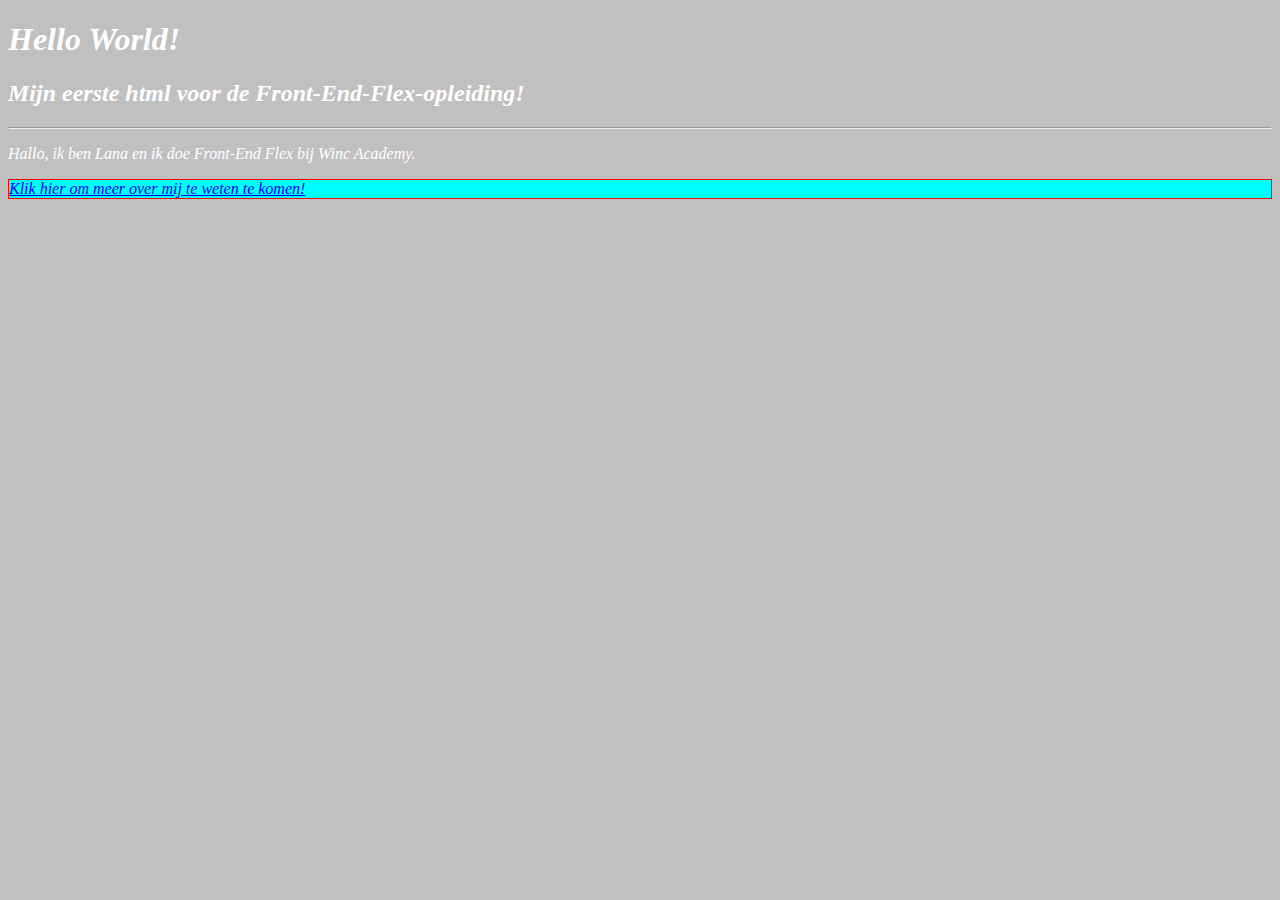
<file: index.html>
<!DOCTYPE html>
<html lang="en">

<head>
    <meta charset="UTF-8">
    <meta name="viewport" content="width=device-width, initial-scale=1.0">
    <title>Document</title>
    <link rel="stylesheet" type="text/css" href="styles.css">
</head>

<body>
    <header>
        <h1>
            Hello World!
        </h1>
    </header>
    <main>
        <h2>
            Mijn eerste html voor de Front-End-Flex-opleiding!
        </h2>
        <hr>
        <p>
            Hallo, ik ben Lana en ik doe Front-End Flex bij Winc Academy.
        </p>
    </main>

    <footer>
        <div class="red-border">
            <nav>
                <a href="aboutme.html" target="_blank">Klik hier
                    om meer over mij te weten te komen!</a>
            </nav>
        </div>
    </footer>


</body>

</html>
</file>
<file: styles.css>
body {
    background-color: silver;
    color: white;
    font-family: Georgia, 'Times New Roman', Times, serif;
    font-style: italic;
}

.red-border {
    background-color: cyan;
    border: 1px solid red;
}

#red-background {
    background-color: red;
}

#twenty-pixels {
    font-size: 20px;
}
</file>
